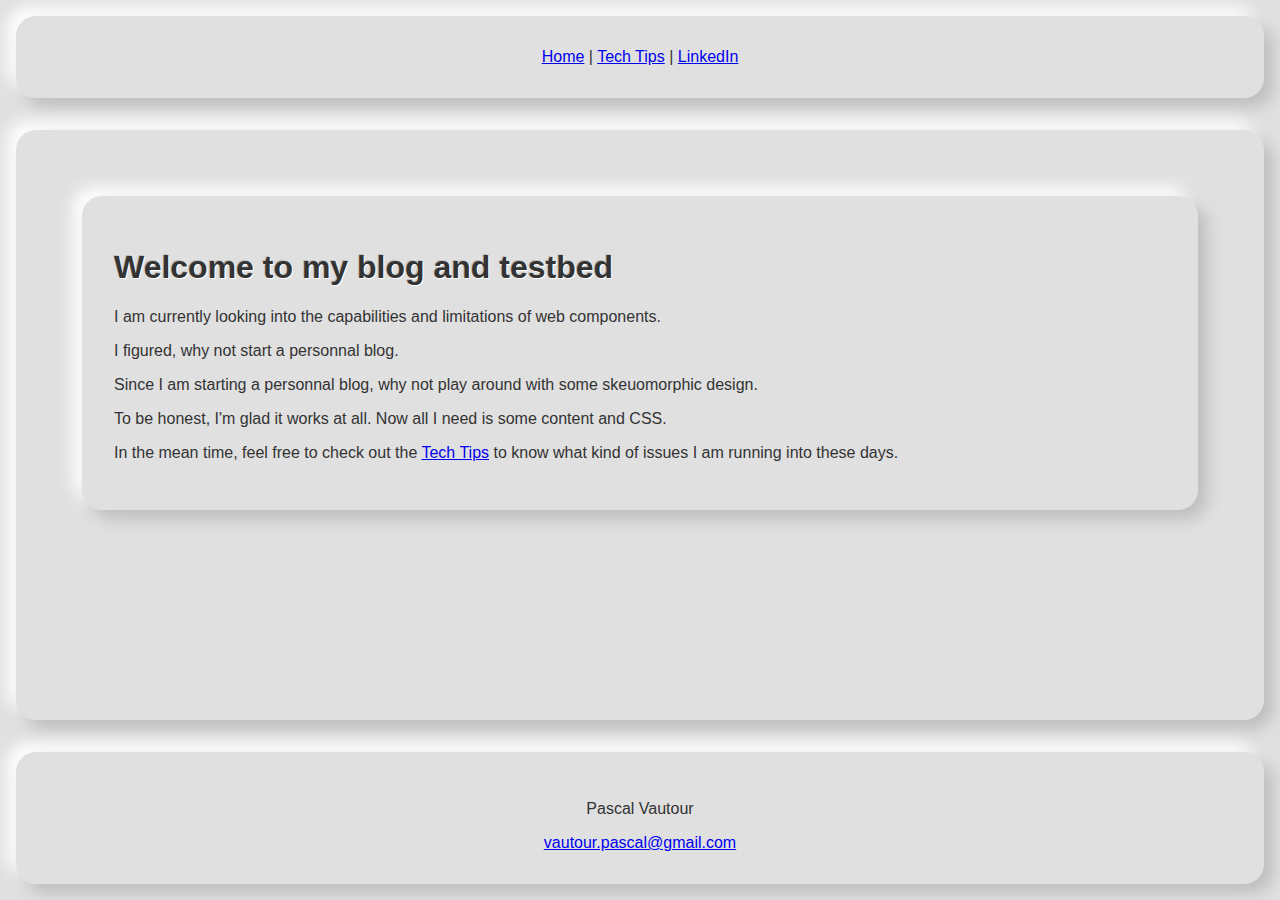
<file: index.html>
<!DOCTYPE html>
<html lang="en">

<head>
  <script type="text/javascript" src="https://livejs.com/live.js"></script>
  <meta charset="UTF-8" />
  <meta name="viewport" content="width=device-width, initial-scale=1.0" />
  <title>Minimal Web Components Site</title>
  <script type="module" src="/components/header.js"></script>
  <script type="module" src="/components/footer.js"></script>
  <link rel="stylesheet" href="./components/style.css">
</head>

<body>
  <site-header></site-header>

  <main class="container">
    <div>
      <h1>Welcome to my blog and testbed</h1>
      <p>I am currently looking into the capabilities and limitations of web components.</p>
      <p>I figured, why not start a personnal blog.</p>
      <p>Since I am starting a personnal blog, why not play around with some skeuomorphic design.</p>
      <p>To be honest, I'm glad it works at all. Now all I need is some content and CSS.</p>
      <p> In the mean time, feel free to check out the <a href="/blog/tech-tips/index.html">Tech Tips</a> to know what
        kind of issues I am running into these days.</p>
    </div>
  </main>


  <site-footer></site-footer>
</body>

</html>
</file>
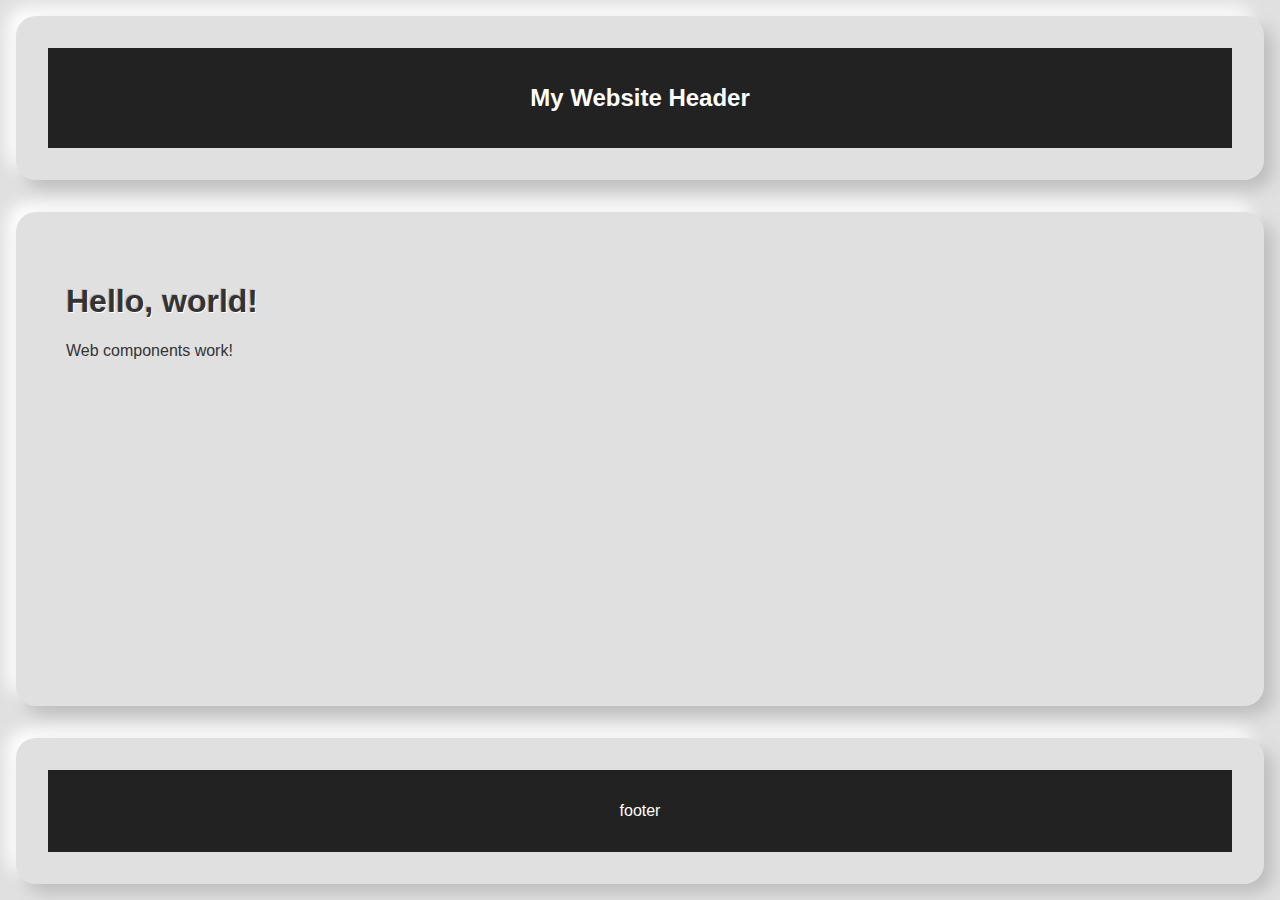
<file: src/index.html>
<!DOCTYPE html>
<html lang="en">

<head>
  <meta charset="UTF-8" />
  <meta name="viewport" content="width=device-width, initial-scale=1.0" />
  <title>Minimal Web Components Site</title>
  <script type="module" src="./header.js"></script>
  <script type="module" src="./footer.js"></script>
  <link rel="stylesheet" href="style.css">
</head>

<body>
  <site-header></site-header>

  <main class="container">
    <h1>Hello, world!</h1>
    <p>Web components work!</p>
  </main>

  <site-footer></site-footer>
</body>

</html>
</file>
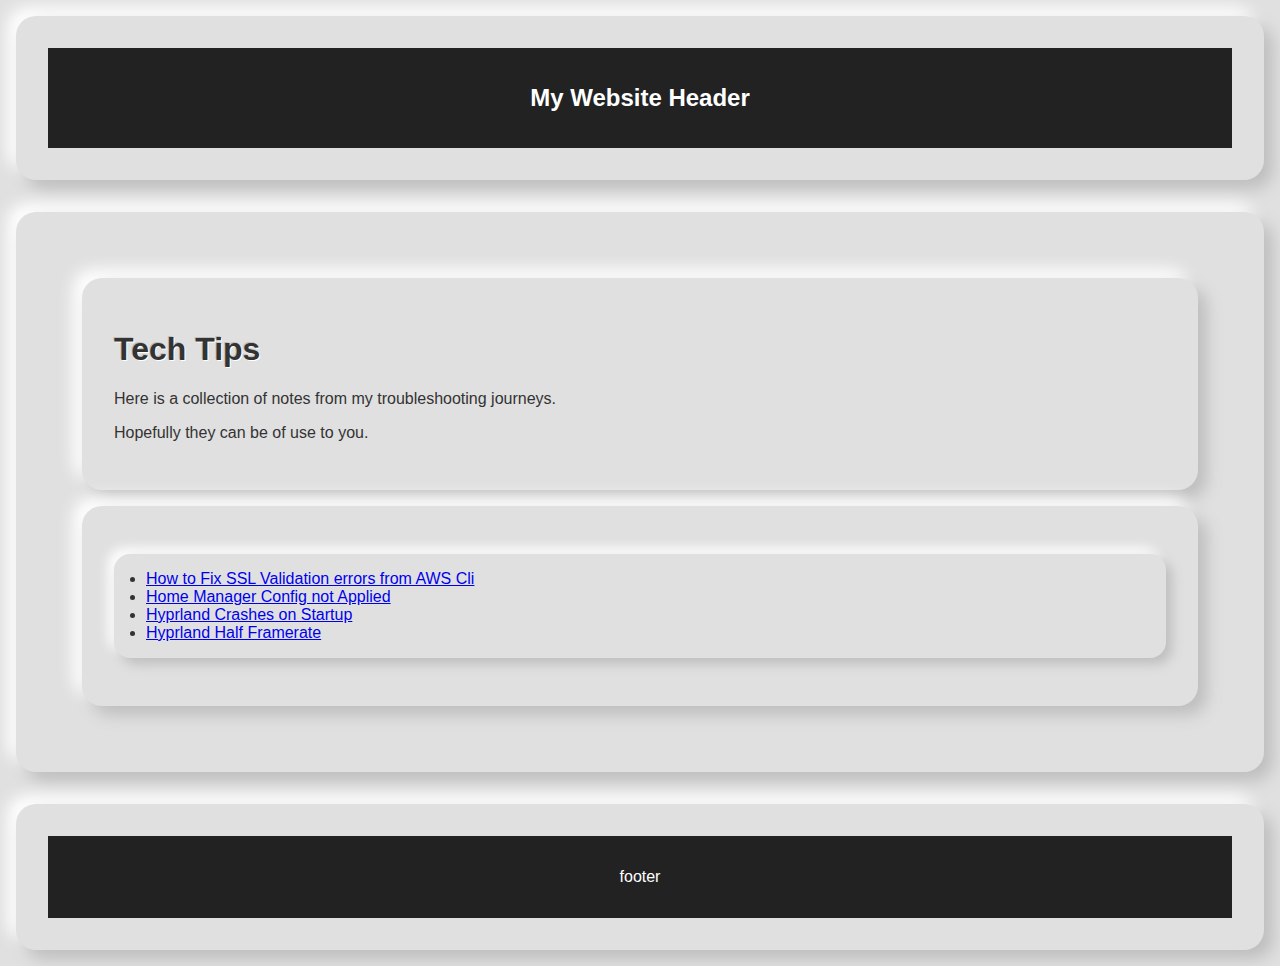
<file: blog/tech-tips/index.html>
<!DOCTYPE html>
<html lang="en">

<head>
  <script type="text/javascript" src="https://livejs.com/live.js"></script>
  <meta charset="UTF-8" />
  <meta name="viewport" content="width=device-width, initial-scale=1.0" />
  <title>Minimal Web Components Site</title>
  <script type="module" src="/src/header.js"></script>
  <script type="module" src="/src/footer.js"></script>
  <script type="module" src="/lib/hljs.js"></script>
  <link rel="stylesheet" href="/src/style.css">
</head>

<body>
  <site-header></site-header>

  <hljs></hljs>
  <main class="container">
    <div>
      <h1>Tech Tips</h1>
      <p>Here is a collection of notes from my troubleshooting journeys.</p>
      <p>Hopefully they can be of use to you.</p>
    </div>
    <div>
      <ul>
        <li>
          <a href="/blog/tech-tips/1.html">How to Fix SSL Validation errors from AWS Cli</a>
        </li>
        <li>
          <a href="/blog/tech-tips/2.html">Home Manager Config not Applied</a>
        </li>
        <li>
          <a href="/blog/tech-tips/3.html">Hyprland Crashes on Startup</a>
        </li>
        <li>
          <a href="/blog/tech-tips/4.html">Hyprland Half Framerate</a>
        </li>
      </ul>
    </div>
  </main>


  <site-footer></site-footer>
</body>

</html>
</file>
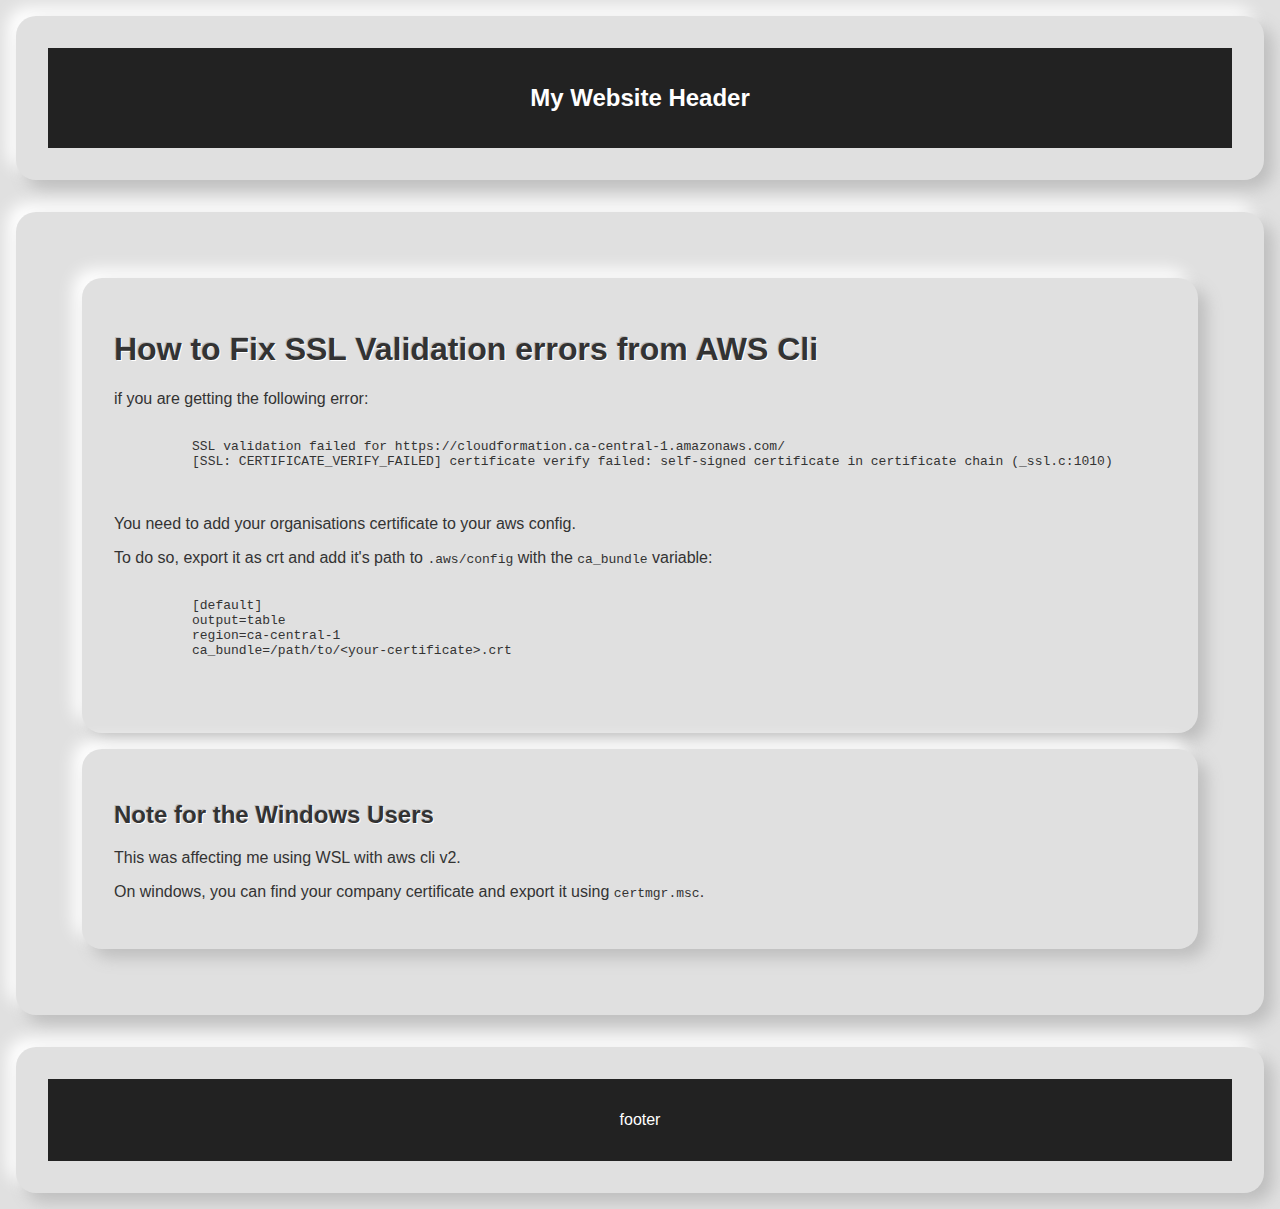
<file: blog/tech-tips/1.html>
<!DOCTYPE html>
<html lang="en">

<head>
  <script type="text/javascript" src="https://livejs.com/live.js"></script>
  <meta charset="UTF-8" />
  <meta name="viewport" content="width=device-width, initial-scale=1.0" />
  <title>Minimal Web Components Site</title>
  <script type="module" src="/src/header.js"></script>
  <script type="module" src="/src/footer.js"></script>
  <script type="module" src="/lib/hljs.js"></script>
  <link rel="stylesheet" href="/src/style.css">
</head>

<body>
  <site-header></site-header>

  <hljs></hljs>
  <main class="container">
    <div>
      <h1>How to Fix SSL Validation errors from AWS Cli</h1>
      <p>if you are getting the following error:</p>
      <pre>
        <code class="lang-BASH">
          SSL validation failed <span class="hljs-keyword">for</span> <span class="hljs-symbol">https:</span>/<span
            class="hljs-regexp">/cloudformation.ca-central-1.amazonaws.com/</span>
          [<span class="hljs-symbol">SSL:</span> CERTIFICATE_VERIFY_FAILED] certificate verify <span
            class="hljs-symbol">failed:</span> <span class="hljs-keyword">self</span>-signed certificate <span
            class="hljs-keyword">in</span> certificate chain (_ssl.<span class="hljs-symbol">c:</span><span
            class="hljs-number">1010</span>)
        </code>
      </pre>
      <p>You need to add your organisations certificate to your aws config.</p>
      <p>To do so, export it as crt and add it&#39;s path to <code>.aws/config</code> with the <code>ca_bundle</code>
        variable:</p>
      <pre>
        <code class="lang-config">
          <span class="hljs-section">[default]</span>
          <span class="hljs-attr">output</span>=table
          <span class="hljs-attr">region</span>=ca-central-<span class="hljs-number">1</span>
          <span class="hljs-attr">ca_bundle</span>=/path/to/&lt;your-certificate&gt;.crt
        </code>
      </pre>
    </div>
    <div>
      <h2 id="for-those-on-windows">Note for the Windows Users</h2>
      <p>This was affecting me using WSL with aws cli v2. </p>
      <p>On windows, you can find your company certificate and export it using <code>certmgr.msc</code>. </p>
    </div>

  </main>


  <site-footer></site-footer>
</body>

</html>
</file>
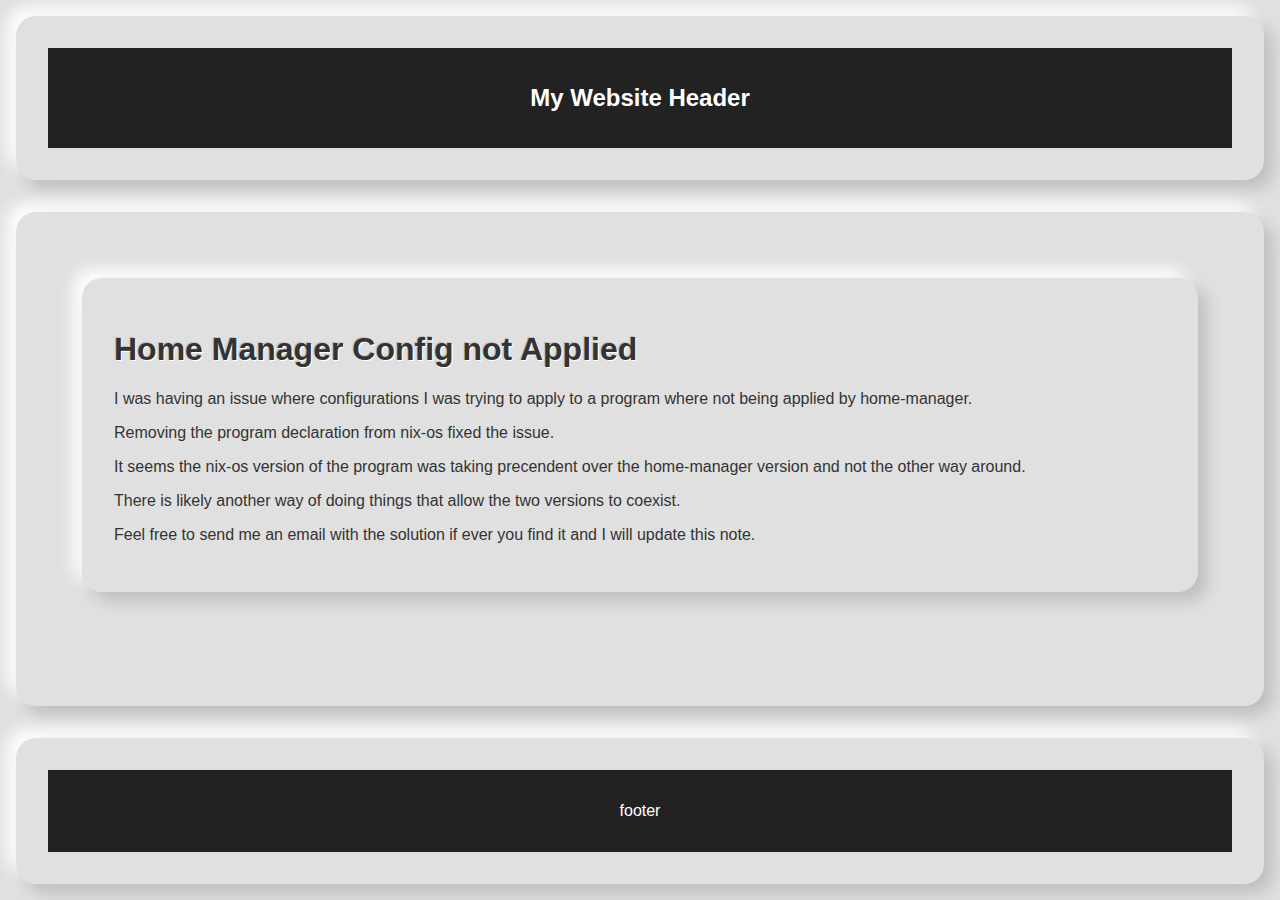
<file: blog/tech-tips/2.html>
<!DOCTYPE html>
<html lang="en">

<head>
  <script type="text/javascript" src="https://livejs.com/live.js"></script>
  <meta charset="UTF-8" />
  <meta name="viewport" content="width=device-width, initial-scale=1.0" />
  <title>Minimal Web Components Site</title>
  <script type="module" src="/src/header.js"></script>
  <script type="module" src="/src/footer.js"></script>
  <script type="module" src="/lib/hljs.js"></script>
  <link rel="stylesheet" href="/src/style.css">
</head>

<body>
  <site-header></site-header>

  <hljs></hljs>
  <main class="container">
    <div>
      <h1>Home Manager Config not Applied</h1>
      <p>I was having an issue where configurations I was trying to apply to a program where not being applied by
        home-manager.</p>
      <p>Removing the program declaration from nix-os fixed the issue.</p>
      <p>It seems the nix-os version of the program was taking precendent over the home-manager version and not the
        other way
        around.</p>
      <p>There is likely another way of doing things that allow the two versions to coexist.</p>
      <p>Feel free to send me an email with the solution if ever you find it and I will update this note.</p>
    </div>
  </main>
  <site-footer></site-footer>
</body>

</html>
</file>
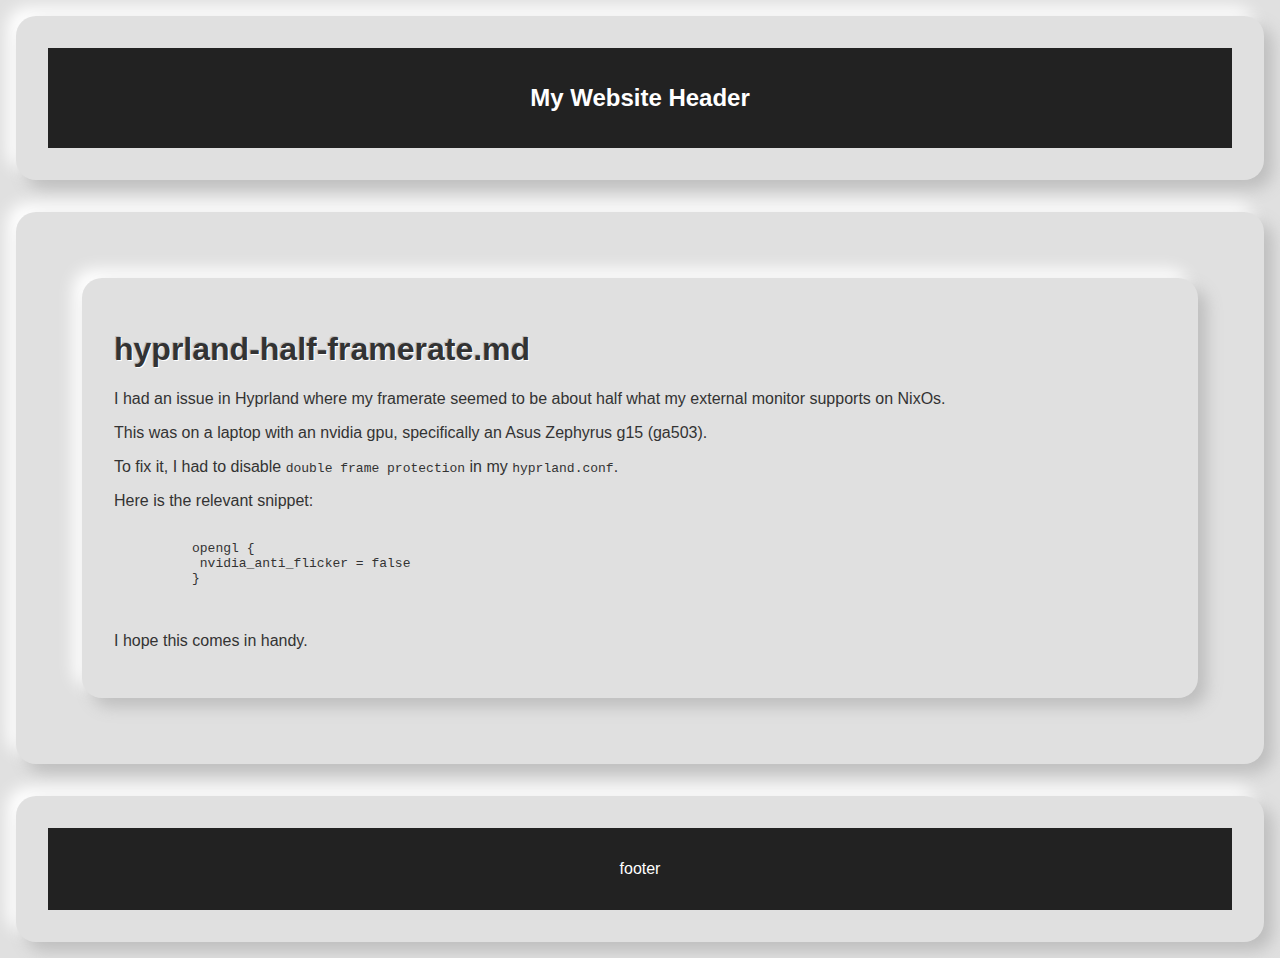
<file: blog/tech-tips/4.html>
<!DOCTYPE html>
<html lang="en">

<head>
  <script type="text/javascript" src="https://livejs.com/live.js"></script>
  <meta charset="UTF-8" />
  <meta name="viewport" content="width=device-width, initial-scale=1.0" />
  <title>Minimal Web Components Site</title>
  <script type="module" src="/src/header.js"></script>
  <script type="module" src="/src/footer.js"></script>
  <script type="module" src="/lib/hljs.js"></script>
  <link rel="stylesheet" href="/src/style.css">
</head>

<body>
  <site-header></site-header>

  <hljs></hljs>
  <main class="container">
    <div>
      <h1 id="hyprland-half-framerate-md">hyprland-half-framerate.md</h1>
      <p>I had an issue in Hyprland where my framerate seemed to be about half what my external monitor supports on
        NixOs.</p>
      <p>This was on a laptop with an nvidia gpu, specifically an Asus Zephyrus g15 (ga503). </p>
      <p>To fix it, I had to disable <code>double frame protection</code> in my <code>hyprland.conf</code>.</p>
      <p>Here is the relevant snippet:</p>
      <pre>
        <code class="lang-Hyprland.conf">
          <span class="hljs-section">opengl</span> {
          <span class="hljs-attribute"> nvidia_anti_flicker</span> = <span class="hljs-literal">false</span>
          }
        </code>
      </pre>
      <p>I hope this comes in handy.</p>
    </div>
  </main>
  <site-footer></site-footer>
</body>

</html>
</file>
<file: components/style.css>
* {
  box-sizing: border-box;
}

body,
html {
  margin: 0;
  padding: 0;
}

body {
  display: flex;
  flex-direction: column;
  min-height: 100vh;
}

.container {
  padding: 50px;
  flex: 1;
}

/* Base styles */
html {
  font-family: 'Segoe UI', sans-serif;
  background: #e0e0e0;
  color: #333;
}

/* Containers (like <section>, <div>, <article>, etc.) */
div,
section,
article,
site-header,
site-footer,
main {
  background: #e0e0e0;
  border-radius: 20px;
  box-shadow:
    9px 9px 16px #bebebe,
    -9px -9px 16px #ffffff;
  padding: 2rem;
  margin: 1rem;
}

/* Buttons */
button {
  background: #e0e0e0;
  border: none;
  border-radius: 12px;
  box-shadow:
    5px 5px 10px #bebebe,
    -5px -5px 10px #ffffff;
  padding: 0.6rem 1.2rem;
  font-size: 1rem;
  cursor: pointer;
  transition: all 0.2s ease;
}

button:active {
  box-shadow:
    inset 5px 5px 10px #bebebe,
    inset -5px -5px 10px #ffffff;
}

/* Inputs */
input,
textarea,
select {
  background: #e0e0e0;
  border: none;
  border-radius: 10px;
  box-shadow:
    inset 5px 5px 10px #bebebe,
    inset -5px -5px 10px #ffffff;
  padding: 0.6rem;
  font-size: 1rem;
  width: 100%;
  box-sizing: border-box;
  margin-top: 0.5rem;
}

/* Headings */
h1,
h2,
h3,
h4,
h5,
h6 {
  text-shadow:
    1px 1px 0 #fff,
    -1px -1px 0 #bebebe;
}

/* Images with neumorphic frame */
img {
  border-radius: 16px;
  padding: 0.3rem;
  background: #e0e0e0;
  box-shadow:
    6px 6px 12px #bebebe,
    -6px -6px 12px #ffffff;
}

/* Lists */
ul,
ol {
  background: #e0e0e0;
  border-radius: 16px;
  padding: 1rem 2rem;
  box-shadow:
    6px 6px 12px #bebebe,
    -6px -6px 12px #ffffff;
  width: fit-content;
}

/* Tables */
table {
  width: 100%;
  border-collapse: collapse;
  background: #e0e0e0;
  box-shadow:
    6px 6px 12px #bebebe,
    -6px -6px 12px #ffffff;
  border-radius: 12px;
  overflow: hidden;
}

th,
td {
  padding: 0.75rem;
  text-align: left;
}

th {
  background: #d6d6d6;
  box-shadow: inset 2px 2px 5px #bebebe,
    inset -2px -2px 5px #ffffff;
}
</file>
<file: src/style.css>
* {
  box-sizing: border-box;
}

body,
html {
  margin: 0;
  padding: 0;
}

body {
  display: flex;
  flex-direction: column;
  min-height: 100vh;
}

.container {
  padding: 50px;
  flex: 1;
}

/* Base styles */
html {
  font-family: 'Segoe UI', sans-serif;
  background: #e0e0e0;
  color: #333;
}

/* Containers (like <section>, <div>, <article>, etc.) */
div,
section,
article,
site-header,
site-footer,
main {
  background: #e0e0e0;
  border-radius: 20px;
  box-shadow:
    9px 9px 16px #bebebe,
    -9px -9px 16px #ffffff;
  padding: 2rem;
  margin: 1rem;
}

/* Buttons */
button {
  background: #e0e0e0;
  border: none;
  border-radius: 12px;
  box-shadow:
    5px 5px 10px #bebebe,
    -5px -5px 10px #ffffff;
  padding: 0.6rem 1.2rem;
  font-size: 1rem;
  cursor: pointer;
  transition: all 0.2s ease;
}

button:active {
  box-shadow:
    inset 5px 5px 10px #bebebe,
    inset -5px -5px 10px #ffffff;
}

/* Inputs */
input,
textarea,
select {
  background: #e0e0e0;
  border: none;
  border-radius: 10px;
  box-shadow:
    inset 5px 5px 10px #bebebe,
    inset -5px -5px 10px #ffffff;
  padding: 0.6rem;
  font-size: 1rem;
  width: 100%;
  box-sizing: border-box;
  margin-top: 0.5rem;
}

/* Headings */
h1,
h2,
h3,
h4,
h5,
h6 {
  text-shadow:
    1px 1px 0 #fff,
    -1px -1px 0 #bebebe;
}

/* Images with neumorphic frame */
img {
  border-radius: 16px;
  padding: 0.3rem;
  background: #e0e0e0;
  box-shadow:
    6px 6px 12px #bebebe,
    -6px -6px 12px #ffffff;
}

/* Lists */
ul,
ol {
  background: #e0e0e0;
  border-radius: 16px;
  padding: 1rem 2rem;
  box-shadow:
    6px 6px 12px #bebebe,
    -6px -6px 12px #ffffff;
}

/* Tables */
table {
  width: 100%;
  border-collapse: collapse;
  background: #e0e0e0;
  box-shadow:
    6px 6px 12px #bebebe,
    -6px -6px 12px #ffffff;
  border-radius: 12px;
  overflow: hidden;
}

th,
td {
  padding: 0.75rem;
  text-align: left;
}

th {
  background: #d6d6d6;
  box-shadow: inset 2px 2px 5px #bebebe,
    inset -2px -2px 5px #ffffff;
}
</file>
